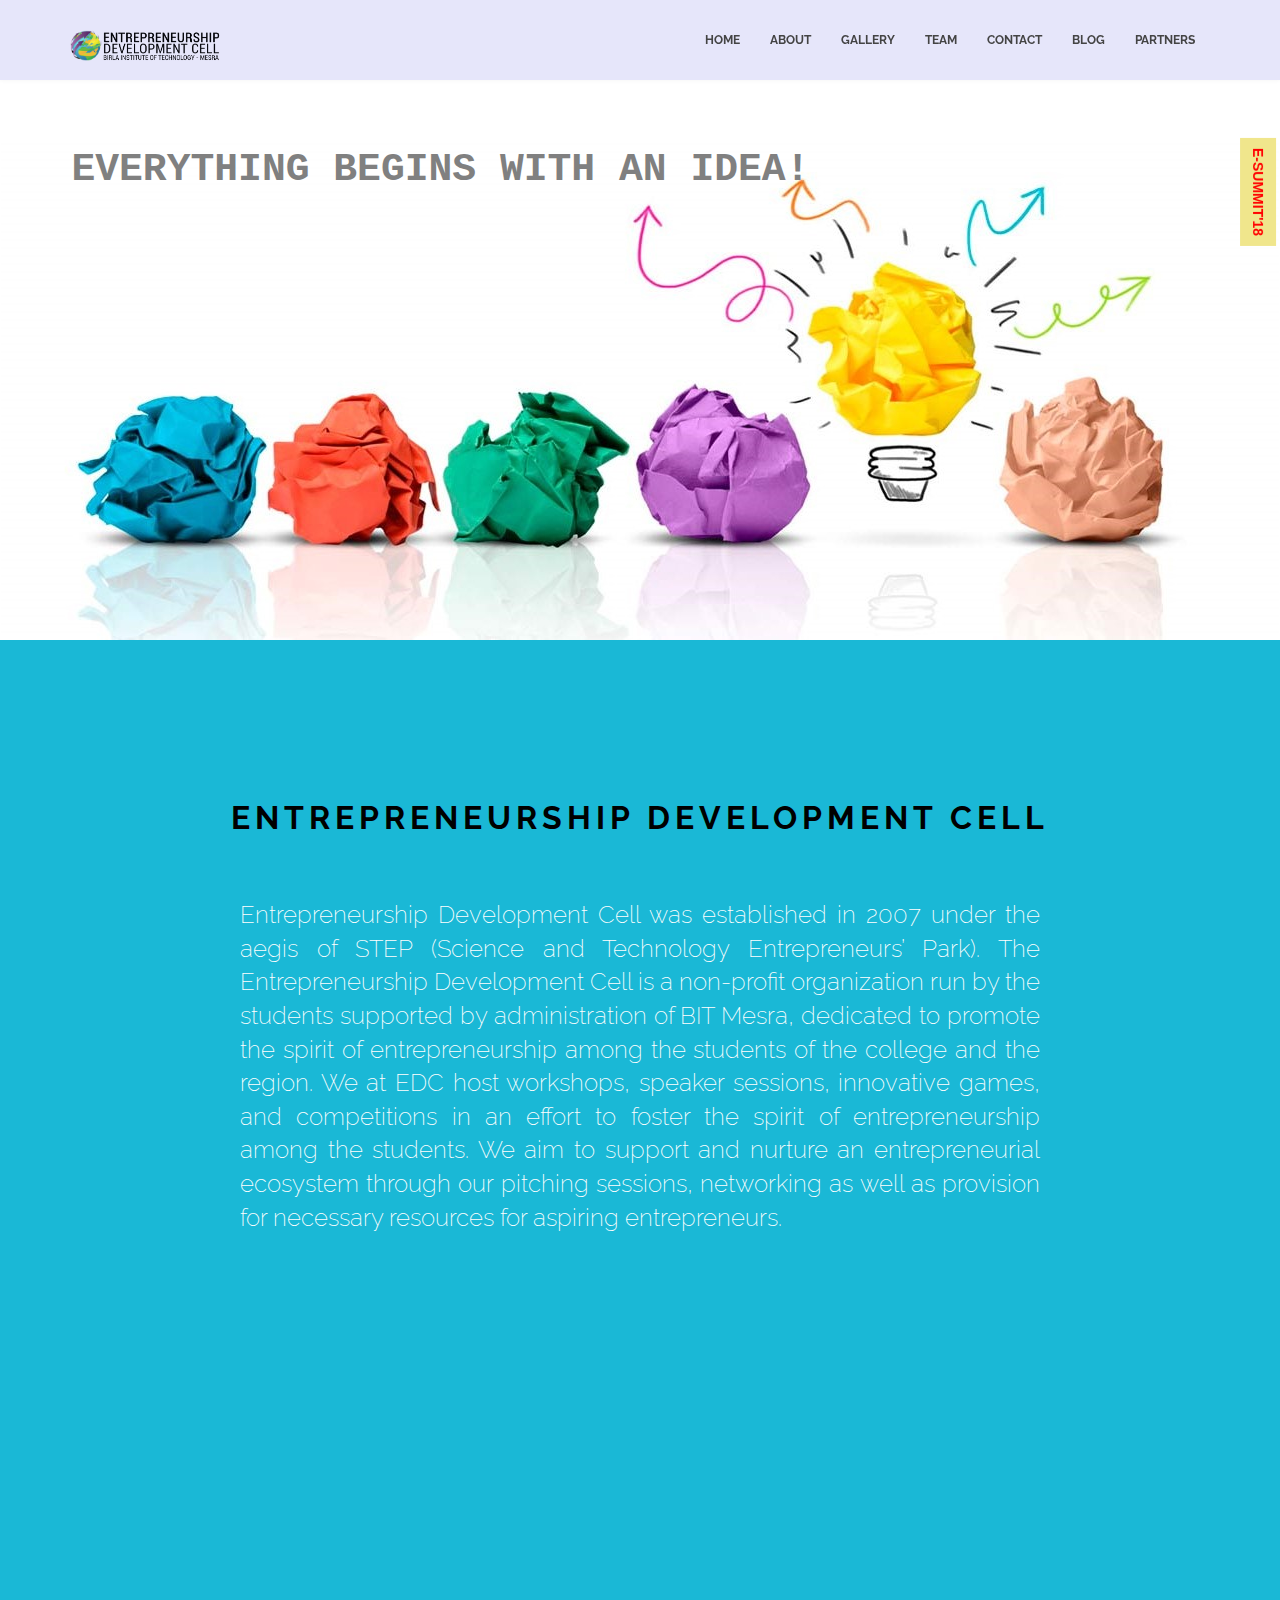
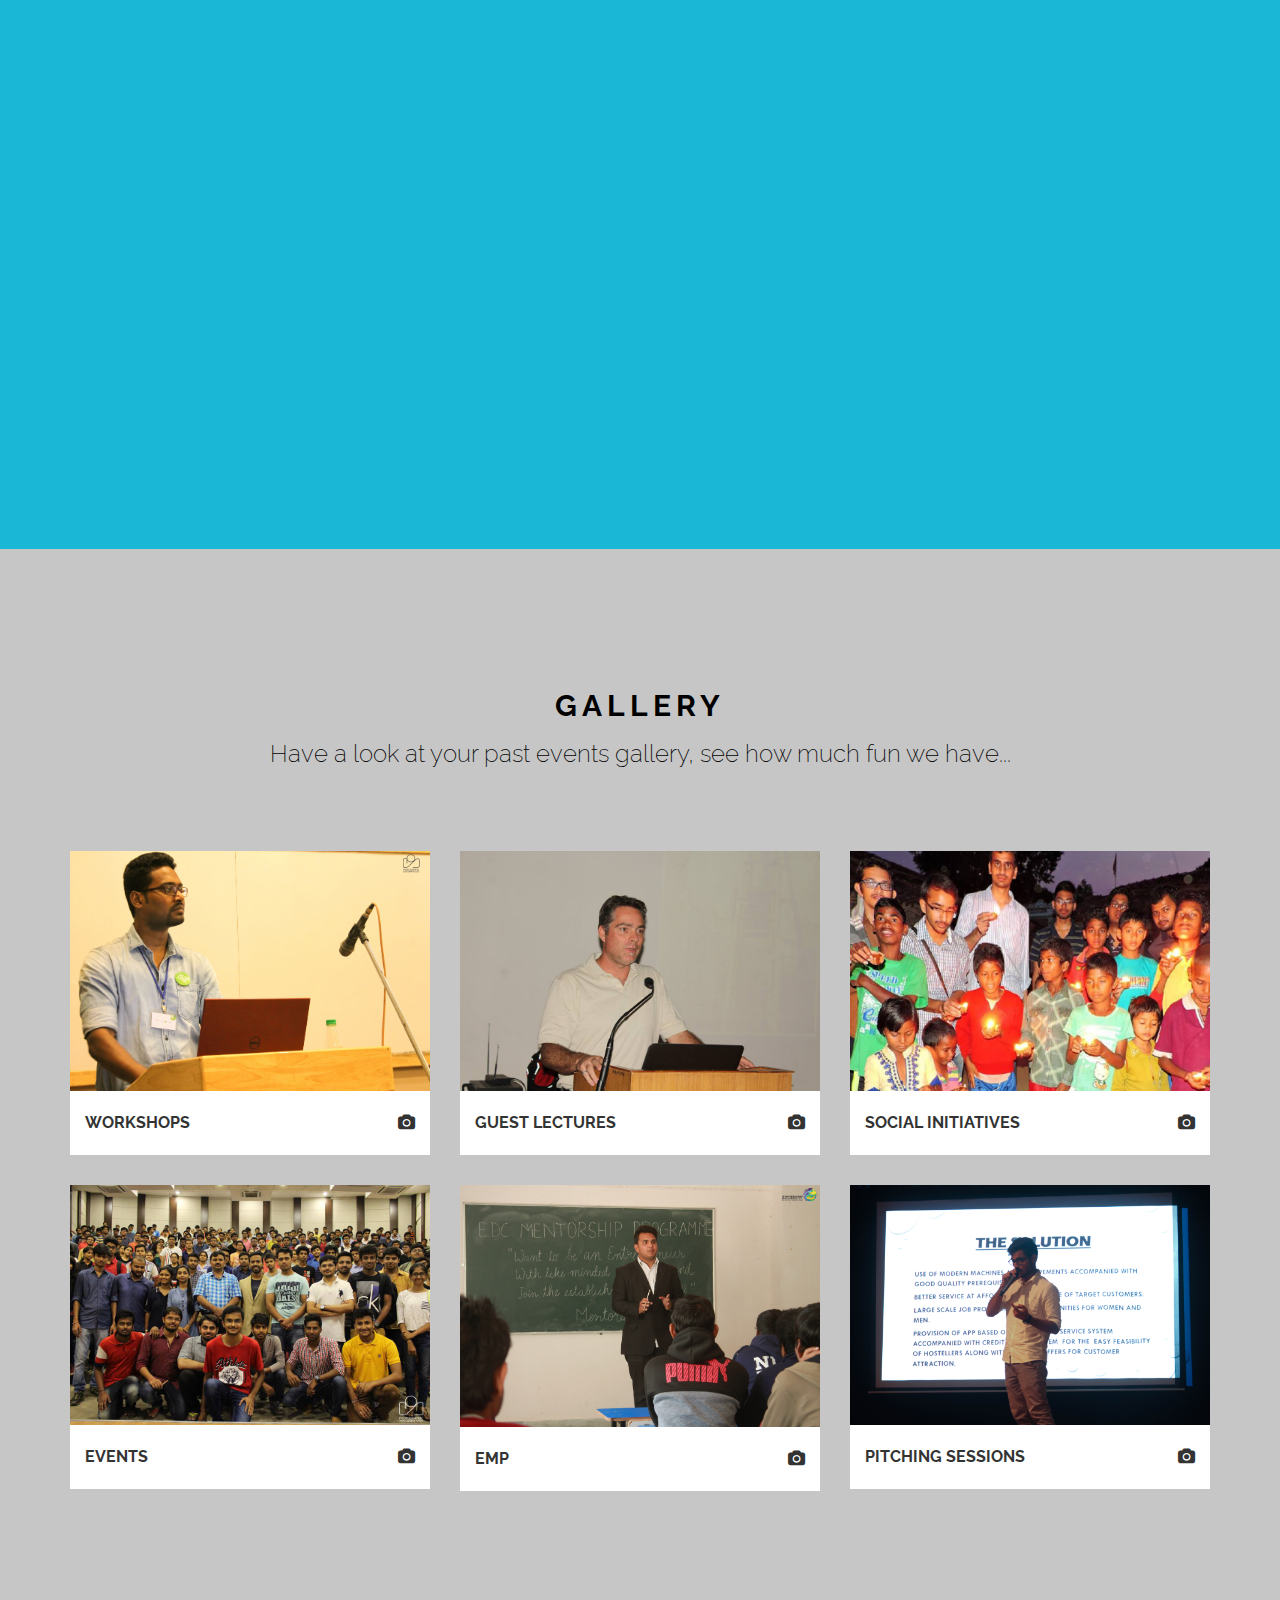
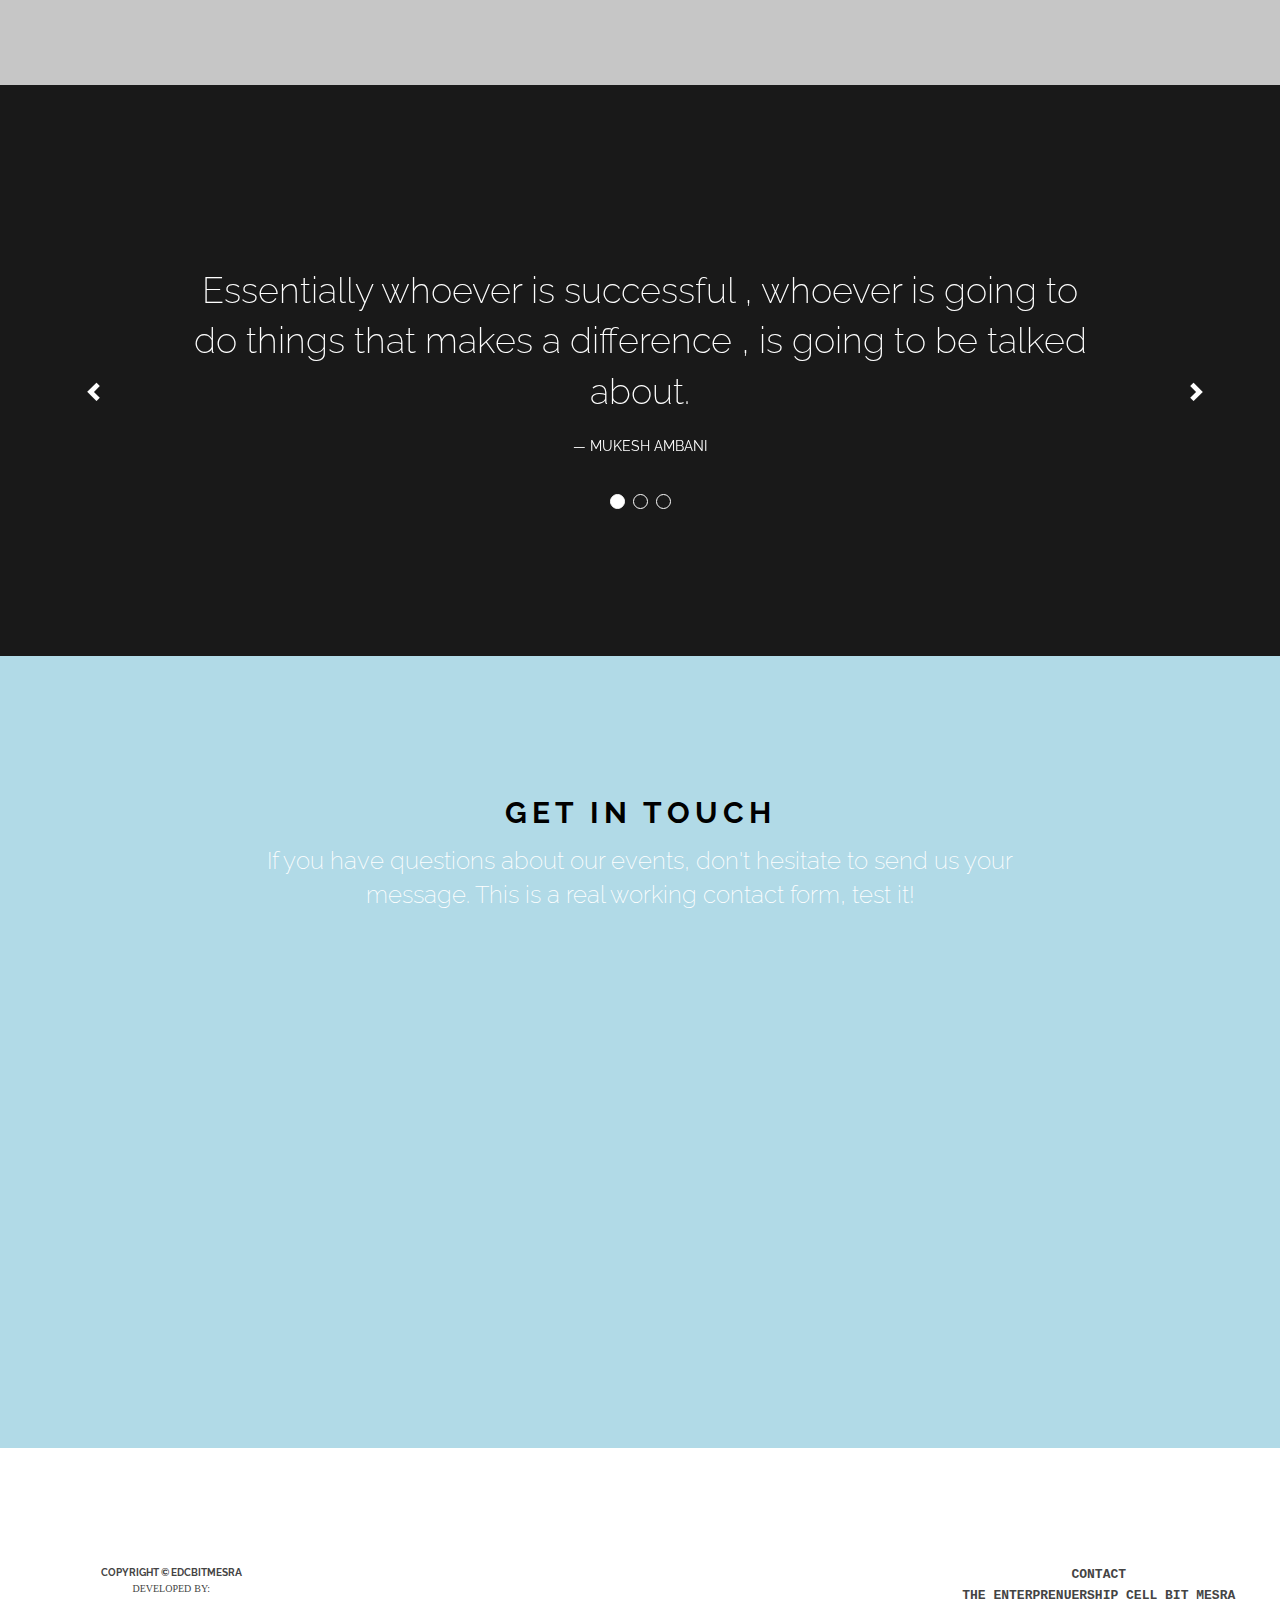
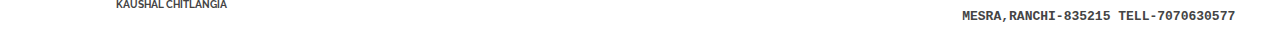
<file: index.html>
<!doctype html>
<html lang="en">
<head>
<link rel="shortcut icon" type="image/x-icon" href="favicon.ico" />
	<!-- Meta, title, CSS, favicons, etc. -->
	<!-- Site developed by Kaushal Chitlangia -->
	<meta charset="utf-8">
	<meta name="viewport" content="width=device-width, initial-scale=1.0">
	<meta name="description" content="Entrepreneurship Development Cell was established in 2007 under the aegis of STEP (Science and Technology Entrepreneurs’ Park).
            The Entrepreneurship Development Cell is a non-profit organization run by the students supported by administration of BIT Mesra, dedicated to promote the spirit of entrepreneurship among the students of the college and the region.
            ">
	<meta name="author" content="">
	<meta name="google-site-verification" content="oA8KtwUCcp1oXsPdDBN_SU7Nd4xmYVaFXbyigx1gH7U" />
	<title>EDC BIT MESRA </title>
	<meta property = "og:title" content="Enterprenuership Development cell- BIT MESRA"/>
	<meta name="keywords" content="BIT mesra, entreprenuer, e-summit, e-summit'18, edc, edc bit mesra,Entrepreneurship,e-cell "/>

		<meta property="og:image" content="http://edc.bitmesra.ac.in/assets/images/WhatsApp_Image_2016-08-25_at_1%20(1).png"/>
	<meta property="og:type" content="website"/>
	<meta property="og:url"  content="http://edcbitmesra.in" />



	<meta property=  "og:description" content = "Entrepreneurship Development Cell was established in 2007 under the aegis of STEP (Science and Technology Entrepreneurs’ Park).The Entrepreneurship Development Cell is a non-profit organization run by the students supported by administration of BIT Mesra, dedicated to promote the spirit of entrepreneurship among the students of the college and the region."/>
	
	<!-- Styles -->
	<link rel='stylesheet' href='assets/css/bootstrap.min.css'>
	<link rel='stylesheet' href='assets/css/animate.min.css'>
	<link rel='stylesheet' href="assets/css/font-awesome.min.css"/>
	<link rel='stylesheet' href="assets/css/style.css"/>

	<!-- Global site tag (gtag.js) - Google Analytics -->
<script async src="https://www.googletagmanager.com/gtag/js?id=UA-115745592-1"></script>
<script>
  window.dataLayer = window.dataLayer || [];
  function gtag(){dataLayer.push(arguments);}
  gtag('js', new Date());

  gtag('config', 'UA-115745592-1');
</script>
	
	<!-- Fonts -->
	<link href='http://fonts.googleapis.com/css?family=Raleway:200,300,400,500,600,700,800' rel='stylesheet' type='text/css'>

	<!-- HTML5 shim and Respond.js IE8 support of HTML5 elements and media queries -->
	<!--[if lt IE 9]>
		  <script src="https://oss.maxcdn.com/libs/html5shiv/3.7.0/html5shiv.js"></script>
		  <script src="https://oss.maxcdn.com/libs/respond.js/1.3.0/respond.min.js"></script>
	<![endif]-->
			
	<!-- Favicon -->
	<link rel="shortcut icon" href="#">
</head>
<body>
<!-- Begin Hero Bg -->
<!--
<div id="parallax">
<p class="lead">
						Entrepreneurship Development Cell was established in 2007 under the aegis of STEP (Science and Technology Entrepreneurs’ Park).
            The Entrepreneurship Development Cell is a non-profit organization run by the students supported by administration of BIT Mesra, dedicated to promote the spirit of entrepreneurship among the students of the college and the region.
            We at EDC host various workshops, speaker sessions, innovative games, and competitions along with pitching sessions and networking opportunities for aspiring entrepreneurs and support them by providing necessary resources. 
					</p>
</div>

<!-- End Hero Bg
	================================================== -->
<!-- Start Header
	================================================== -->
<header id="header" class="navbar navbar-inverse navbar-fixed-top" role="banner" style="background-color: lavender ;position: fixed;">
<div class="container">
	<div class="navbar-header">
		<button class="navbar-toggle" type="button" data-toggle="collapse" data-target=".bs-navbar-collapse">
		<span class="sr-only">Toggle navigation</span>
		<span class="icon-bar"></span>
		<span class="icon-bar"></span>
		<span class="icon-bar"></span>
		</button>
		<!-- Your Logo -->
		<a href="#hero" class="navbar-brand" style="line-height:27px;"><img src="ecell.png" style="width:32px;float:left;"></img>&nbsp;<img src="edc_logo_text.png" style="width:120px;float:left;"></img></a>
	</div>
	<!-- Start Navigation -->
	<nav class="collapse navbar-collapse bs-navbar-collapse navbar-right" role="navigation">
	<ul class="nav navbar-nav">
		<li>
		<a href="#hero">Home</a>
		</li>
		<li>
		<a href="#about">About</a>
		</li>
		<li>
		<a href="#gallery">Gallery</a>
		</li>		
		<li>
		<a href="team.html" target="_blank">Team</a>
		</li>
		<li>
		<a href="#contactarea">Contact</a>
		</li>
		<li>
		<a href="https://medium.com/@edcbitmesra">blog</a>
		</li>
		<li>
		<a href="partners.html" target = "_blank">partners</a>
		</li>
	</ul>
	</nav>
</div>
</header>

<!-- Intro
	================================================== -->
<div id="hero" style="background-image:url('intro.jpg');background-repeat:no-repeat;background-size:contain;background-position:center;">

<p  class="sed "><strong style="font-size: 30px;font-size: 3.1vw;color: grey;">&nbsp&nbsp&nbspEVERYTHING BEGINS WITH AN IDEA!</strong></p>
</div>
<a href="welcome.html" target="_blank">
<span class="" style="
    color: red;
    cursor: pointer;
    text-decoration: none solid black;
    text-transform: uppercase;
    word-spacing: 2px;
    column-rule-color: black;
    caret-color: black;
    border: 0px none black;
    font: normal normal 700 normal 14px / normal &quot;Open Sans&quot;, sans-serif;
    outline: rgb(255, 255, 255) none 0px;
    position: fixed;
    right: 0;
    top: 16%;
    z-index: 10000;
    transform:rotate(90deg);
    background-color: khaki;
    padding:10px;
    margin-top: 30px;
    margin-right: -2.5%;
">E-SUMMIT'18</span></a>

<!-- About
	================================================== -->
<section id="about" class="parallax section" style="">
<div class="wrapsection">
	<div class="parallax-overlay" style="background-color: #01b0d1;opacity:0.9;"></div>
	<div class="container">
		<div class="row">
			<div class="col-md-12">
				<!-- Title -->
				<div class="maintitle">
					<h3 class="section-title gd" ><strong>ENTREPRENEURSHIP DEVELOPMENT CELL <span class="lighter" style="font-size:20px;"></span></h3>
					<br/><br/>
					<p align="justify" class="lead">
						Entrepreneurship Development Cell was established in 2007 under the aegis of STEP (Science and Technology Entrepreneurs’ Park).
            The Entrepreneurship Development Cell is a non-profit organization run by the students supported by administration of BIT Mesra, dedicated to promote the spirit of entrepreneurship among the students of the college and the region.
            We at EDC host workshops, speaker sessions, innovative games, and competitions in an effort to foster the spirit of entrepreneurship among the students. We aim to support and nurture an entrepreneurial ecosystem through our pitching sessions, networking as well as provision for necessary resources for aspiring entrepreneurs. 
					</p>
				</div>
			</div>
			<div class="col-md-4 col-sm-6">
				<div class="service-box wow zoomIn" data-wow-duration="1.5s" data-wow-delay="0.1s">
					<h2 style="font-size: 16px;">UPCOMING EVENT</h2>
					<img src="website1.jpeg" alt="E-summit'18">
					<h3>March 17, 2018 <br/>E-SUMMIT'18</h3>
					<div class="text-left">
						<p>
							The E-Summit is the annual flagship event of the Entrepreneurship
								Development Cell, Birla Institute of Technology, Mesra
							in order to foster the entrepreneurial and
								intrapreneurial activities in the campus. It aims at bringing
								investors, venture capitalists, industrial experts, academicians, entrepreneurs,
								and all those entrepreneurial enthusiasts on a common platform to create an atmosphere for investments, networking, and oportunities.
						</p>
						<p class="text-center">
							<button type="button" class="btn btn-info btn-md"><a href="welcome.html" target= "_blank" >Learn More</a></button>
						</p>
					</div>
				</div>
			</div>
			<div class="col-md-4 col-sm-6">
				<div class="service-box wow flipInY" data-wow-duration="1.5s" data-wow-delay="0.1s">
					<span class="glyphicon glyphicon-stats"></span>
					<h3>EMP</h3>
					<p>
						Get to know the technical terms involved while running or designing a startup.
					</p>
					<button id="myBtn1" type="button" class="btn btn-info btn-md">Learn More</button>								
			<div id="myModal1" class="modal">
			  <!-- Modal content -->
			  <div class="modal-content">
			    <span class="close">&times;</span>
			     <h3 style="font-size: 30px;color:orange;">EMP</h3>
			    <p style = "font-size: 16px;font-family: sans-serif;">EDC Mentorship Program (EMP) is an initiative of EDC BIT Mesra aimed at mentoring colleges in Jharkhand to establish and run Entrepreneurship Cells in respective mentee colleges to boost the entrepreneurial ecosystem in the state.</p>
			  </div>
			
			</div>
				</div>
			</div>
			<div class="col-md-4 col-sm-6">
				<div class="service-box wow flipInY" data-wow-duration="1.5s" data-wow-delay="0.2s">
					<span class="glyphicon glyphicon-usd"></span>
					<h3>E-Summit</h3>
					<p>
						E-Summit is the annual flagship event of the Entrepreneurship cell of BIT Mesra.
						
					</p>
					<button id="myBtn2" type="button" class="btn btn-info btn-md">Learn More</button>								
			<div id="myModal2" class="modal">
			  <!-- Modal content -->
			  <div class="modal-content">
			    <span class="close">&times;</span>
			    <h3 style="font-size: 30px;color:orange;">E-Summit</h3>
			    <p style = "font-size: 16px;font-family: sans-serif;">The E-Summit is the annual flagship event of the Entrepreneurship
								Development Cell, Birla Institute of Technology, Mesra
							in order to foster the entrepreneurial and
								intrapreneurial activities in the campus. It aims at bringing
								investors, venture capitalists, industrial experts, academicians, entrepreneurs,
								and all those entrepreneurial enthusiasts on a common platform to create an atmosphere for investments, networking, and oportunities.</p>
			  </div>
			
			</div>
				</div>
			</div>
			<div class="col-md-4 col-sm-6">
				<div class="service-box wow flipInY" data-wow-duration="1.5s" data-wow-delay="0.3s">
					<span class="glyphicon glyphicon-bullhorn"></span>
					<h3>Events</h3>
					<p>
					 In E-Talk we choose a hot topic from the start up world and discuss it.

					</p>
					<button id="myBtn3" type="button" class="btn btn-info btn-md">Learn More</button>								
			<div id="myModal3" class="modal">
			  <!-- Modal content -->
			  <div class="modal-content">
			    <span class="close">&times;</span>
			    <h3 style="font-size: 30px;color:orange;">Events</h3>
			    <p style = "font-size: 16px;font-family: sans-serif;">The events organised by the cell include but aren't limited to E-Talks (Informal talk sessions on the know-hows of startup and business world), Guest Lectures, Workshops, Awareness Programs, Competitions, Virtual Stock Markets, and many more.</p>
			  </div>
			
			</div>
				</div>
			</div>
			<p><div class="col-md-4 col-sm-6">
							<div class="service-box wow flipInY" data-wow-duration="1.5s" data-wow-delay="0.4s">
								<span class="glyphicon glyphicon-user"></span>
								<h3>Pitching Sessions</h3>
					<p>
						its a start-up fair to give startups a platform to showcase their products.
					</p>
								<button id="myBtn4" type="button" class="btn btn-info btn-md">Learn More</button>								
			<div id="myModal4" class="modal">
			  <!-- Modal content -->
			  <div class="modal-content">
			    <span class="close">&times;</span>
			    <h3 style="font-size: 30px;color:orange;">Pitching Sessions</h3>
			    <p style = "font-size: 16px;font-family: sans-serif;">The cell hosts semi-annual pitching sessions for startups to help them with investements and opportunities to network. Apart from that, a complete cycle business canvas workshop alongwith mock pitch sessions are organised throughout the year to help the students prepare themselves for the investors.</p>
			  </div>
			
			</div>
						</div>
			
						</div></p>

		</div>
	</div>
</div>
</section>
<!-- Gallery
	================================================== -->
<section id="gallery" class="parallax section" style="">
<div class="wrapsection">
	<div class="parallax-overlay" style="background-color:#C0C0C0;opacity:0.9;"></div>
	<div class="container">
		<div class="row">
			<div class="col-md-12 sol-sm-12">
				<div class="maintitle">
					<h3 class="section-title">Gallery</h3>
					<p class="lead currwow flipInX" style="color:black;">
						Have a look at your past events gallery, see how much fun we have...
					</p>
				</div>
			</div>
			
			<div class="col-md-4">
				<a href="p3.jpg" title="">
				

					<img src="Workshop.jpg" alt="" class="image-responsive">
					<div class="description">
						<span class="caption">Workshops</span>
						<span class="camera"><i class="fa fa-camera"></i></span>
						<div class="clearfix"></div>
					</div>			
				</a>
			</div>
			<div class="col-md-4">
				<a href="p7.jpg" title="">
				

					<img src="p7.jpg" alt="" class="image-responsive">
					<div class="description">
						<span class="caption">Guest Lectures</span>
						<span class="camera"><i class="fa fa-camera"></i></span>
						<div class="clearfix"></div>
					</div>			
				</a>
			</div>

			<div class="col-md-4">
				<a href="p8.jpg" title="">
				

					<img src="p12.jpg" alt="" class="image-responsive" >
					<div class="description">
						<span class="caption">Social initiatives</span>
						<span class="camera"><i class="fa fa-camera"></i></span>
						<div class="clearfix"></div>
					</div>			
				</a>
			</div>

			<div class="col-md-4">
				<a href="p20.jpg"><!-- title="This is the description">-->
				

					<img src="p3.jpg" alt="" class="image-responsive" >
					<div class="description">
						<span class="caption">EVENTS</span>
						<span class="camera"><i class="fa fa-camera"></i></span>
						<div class="clearfix"></div>
					</div>			
				</a>
			</div>

			

			<div class="col-md-4">
				<a href="p13.jpg" title="">
				

					<img src="EMP.jpg" alt="" class="image-responsive" >
					<div class="description">
						<span class="caption">EMP</span>
						<span class="camera"><i class="fa fa-camera"></i></span>
						<div class="clearfix"></div>
					</div>			
				</a>
			</div>

			<div class="col-md-4">
				<a href="p19.jpg" title="Fun events">
				

					<img src="Pitch.jpg"alt="" class="image-responsive" >
					<div class="description">
						<span class="caption">Pitching Sessions</span>
						<span class="camera"><i class="fa fa-camera"></i></span>
						<div class="clearfix"></div>
					</div>			
				</a>
			</div>
		</div>
		<br>
	</div>
</div>
</section>
<!-- Text Carousel
	================================================== -->
<section id="slider" class="parallax section" style="background-color:#191919;">
<div class="wrapsection">
	<div class="container">
		<div class="row">
			<div class="col-md-12">
				<div id="Carousel" class="carousel slide">
					<ol class="carousel-indicators">
						<li data-target="#Carousel" data-slide-to="0" class="active"></li>
						<li data-target="#Carousel" data-slide-to="1"></li>
						<li data-target="#Carousel" data-slide-to="2"></li>
					</ol>
					<div class="carousel-inner">
						<div class="item active">
							<blockquote>
								<p class="lead">
									Essentially whoever is successful , whoever is going to do things that makes a difference , is going to be talked about.
								</p>
								<small>Mukesh Ambani</small>
							</blockquote>
						</div>
						<div class="item">
							<blockquote>
								<p class="lead">
									Surround yourself only with people who is going to take you higher.
								</p>
								<small>Oprah Winfrey</small>
							</blockquote>
						</div>
						<div class="item">
							<blockquote>
								<p class="lead">
									You get in life what you have the courage o ask for.
								</p>
								<small>Oprah Winfrey</small>
							</blockquote>
						</div>
					</div>
					<a class="left carousel-control" href="#Carousel" data-slide="prev">
					<span class="glyphicon glyphicon-chevron-left"></span>
					</a>
					<a class="right carousel-control" href="#Carousel" data-slide="next">
					<span class="glyphicon glyphicon-chevron-right"></span>
					</a>
				</div>
			</div>
		</div>
	</div>
</div>
</section>


<!-- Contact
	================================================== -->
<section id="contactarea" class="parallax section" style="background-image: url(http://themepush.com/demo/runcharity/assets/img/map.png);">
<div class="wrapsection">
	<div class="parallax-overlay" style="background-color: lightblue;opacity:0.95;"></div>
	<div class="container">
		<div class="row">
			<div class="col-md-12">
				<div class="maintitle">
					<h3 class="section-title">Get In Touch</h3>
					<p class="lead">
						If you have questions about our events, don't hesitate to send us your message. This is a real working contact form, test it!
					</p>
				</div>
				<form id="contact" name="contact" method="post" mailto="edcwebsite0@gmail.com" class="text-left">
					<fieldset>
						<div class="row">
							<div class="col-md-4 wow fadeIn animated animated" data-wow-delay="0.1s" data-wow-duration="2s">
								<label for="name">Name<span class="required">*</span></label>
								<input type="text" name="name" id="name" size="30" value="" required/>
							</div>
							<div class="col-md-4 wow fadeIn animated" data-wow-delay="0.3s" data-wow-duration="2s">
								<label for="email">Email<span class="required">*</span></label>
								<input type="text" name="email" id="email" size="30" value="" required/>
							</div>
							<div class="col-md-4 wow fadeIn animated" data-wow-delay="0.3s" data-wow-duration="2s">
								<label for="phone">Phone</label>
								<input type="text" name="phone" id="phone" size="30" value=""/>
							</div>
						</div>
						<div class="wow fadeIn animated" data-wow-delay="0.3s" data-wow-duration="1.5" style="margin-top:15px;">
							<label for="message">Message<span class="required">*</span></label>
							<textarea name="message" id="message" required></textarea>
						</div>
						<div class="wow fadeIn animated" data-wow-delay="0.3" data-wow-duration="1.5s">
							<input id="submit" type="submit" name="submit" value="Send"/>
						</div>
					</fieldset>
				</form>
				<div id="success">		
					<p class="contactalert">
						Your message was sent succssfully! I will be in touch as soon as I can.
					</p>			
				</div>
				<div id="error">			
					<p class="contactalert">
						 Something went wrong, try refreshing and submitting the form again.
					</p>			
				</div>
			</div>
		</div>
	</div>
</div>
</section>
<!-- Credits 
=============================================== -->
<section id="credits" class="text-center">
	<span class="social wow zoomIn">
	<a href="https://www.facebook.com/edcbitmesra"><i class="fa fa-facebook"></i></a>
	
	<a href="https://in.linkedin.com/company/edcbitm"><i class="fa fa-linkedin"></i></a>
	
	<a href="https://twitter.com/EDC_BITMesra"><i class="fa fa-twitter"></i></a>
	
	<a href="https://www.instagram.com/edcbitmesra/"><i class="fa fa-instagram"></i></a>
	
	<a href="https://medium.com/@edcbitmesra"><i class="fa fa-medium"></i></a>
	</span><br/><br/><br/>
	<div class="col-md-12">
	<span class="col-md-3" style="float:left;font-size:10px;margin-bottom : 5px;">
	Copyright &copy; <a href="#">edcbitmesra</a> 
	<br/><i class="fa">Developed by:</i></br> Kaushal Chitlangia
	
	</span>
	<span class="col-md-3" style="float:right;font-family:monospace;margin-right: 10px; margin-bottom: 20px;">
		<strong>Contact</strong><br/>
		The Enterprenuership cell
		BIT MESRA
		mesra,Ranchi-835215
		Tell-7070630577
	</span>
	<br/><br/>
	</div>
	<br/><br/>
</section>
<!-- Bootstrap core JavaScript
	================================================== -->
<!-- Placed at the end of the document so the pages load faster -->
<script src="assets/js/jquery.min.js"></script>
<script src="assets/js/bootstrap.min.js"></script>
<script src="assets/js/waypoints.min.js"></script>
<script src="assets/js/jquery.scrollTo.min.js"></script>
<script src="assets/js/jquery.localScroll.min.js"></script>
<script src="assets/js/jquery.magnific-popup.min.js"></script>
<script src="assets/js/validate.js"></script>
<script src="assets/js/common.js"></script>
<script src="assets/js/modal.js"></script>

</body>
</html>
</file>
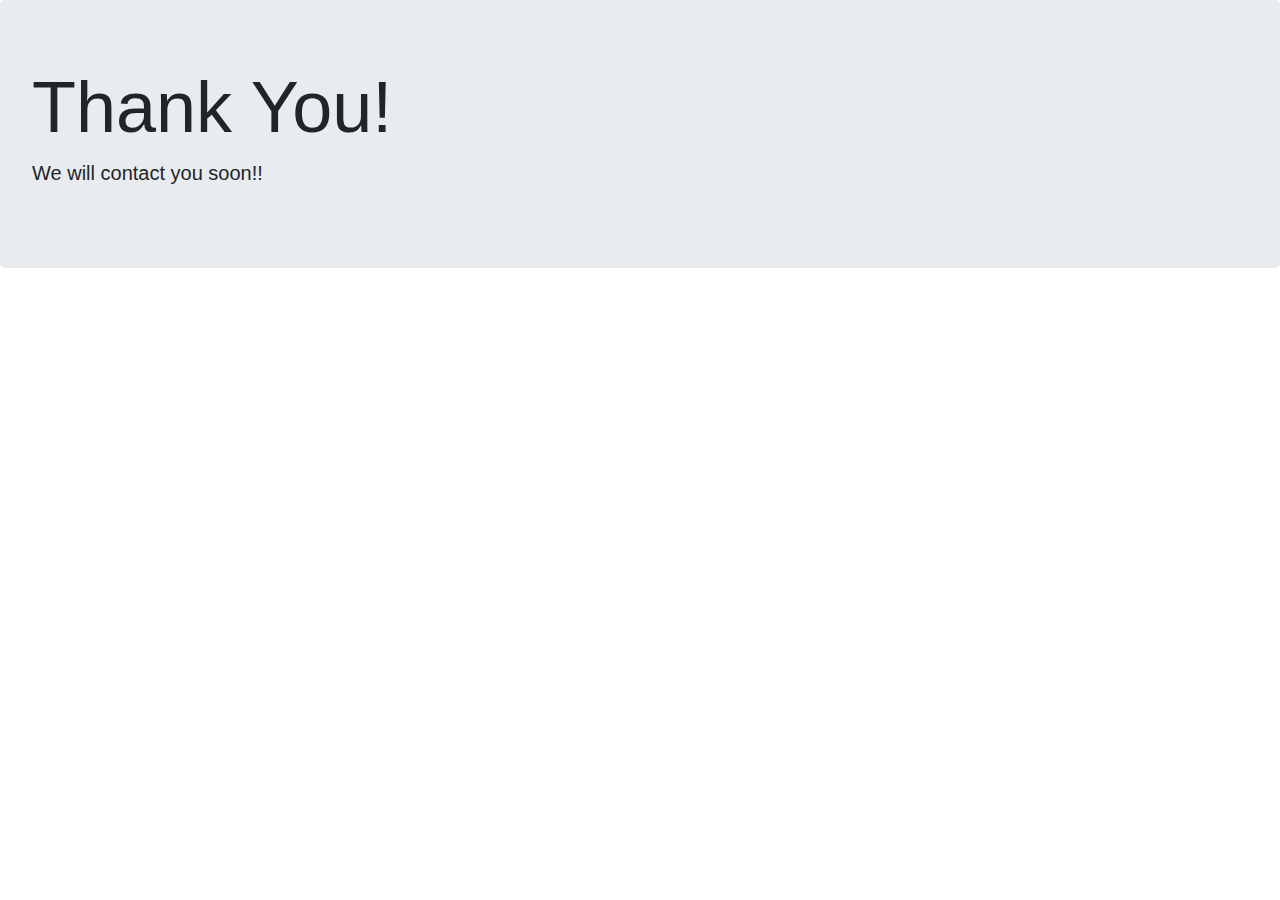
<file: success.html>
<!DOCTYPE html>
  <html lang="zxx" class="no-js">
  <head>
    <meta http-equiv="refresh" content="2; ./">
    <link rel="stylesheet" href="https://maxcdn.bootstrapcdn.com/bootstrap/4.0.0/css/bootstrap.min.css" integrity="sha384-Gn5384xqQ1aoWXA+058RXPxPg6fy4IWvTNh0E263XmFcJlSAwiGgFAW/dAiS6JXm" crossorigin="anonymous">

  </head>

  <body>

<div class="jumbotron text-xs-center">
  <h1 class="display-3">Thank You!</h1>
  <p class="lead"><strong>We will contact you soon!!</strong></p>
 
</div>
<script src="https://code.jquery.com/jquery-3.2.1.slim.min.js" integrity="sha384-KJ3o2DKtIkvYIK3UENzmM7KCkRr/rE9/Qpg6aAZGJwFDMVNA/GpGFF93hXpG5KkN" crossorigin="anonymous"></script>
<script src="https://cdnjs.cloudflare.com/ajax/libs/popper.js/1.12.9/umd/popper.min.js" integrity="sha384-ApNbgh9B+Y1QKtv3Rn7W3mgPxhU9K/ScQsAP7hUibX39j7fakFPskvXusvfa0b4Q" crossorigin="anonymous"></script>
<script src="https://maxcdn.bootstrapcdn.com/bootstrap/4.0.0/js/bootstrap.min.js" integrity="sha384-JZR6Spejh4U02d8jOt6vLEHfe/JQGiRRSQQxSfFWpi1MquVdAyjUar5+76PVCmYl" crossorigin="anonymous"></script>

</body>
</html>
</file>
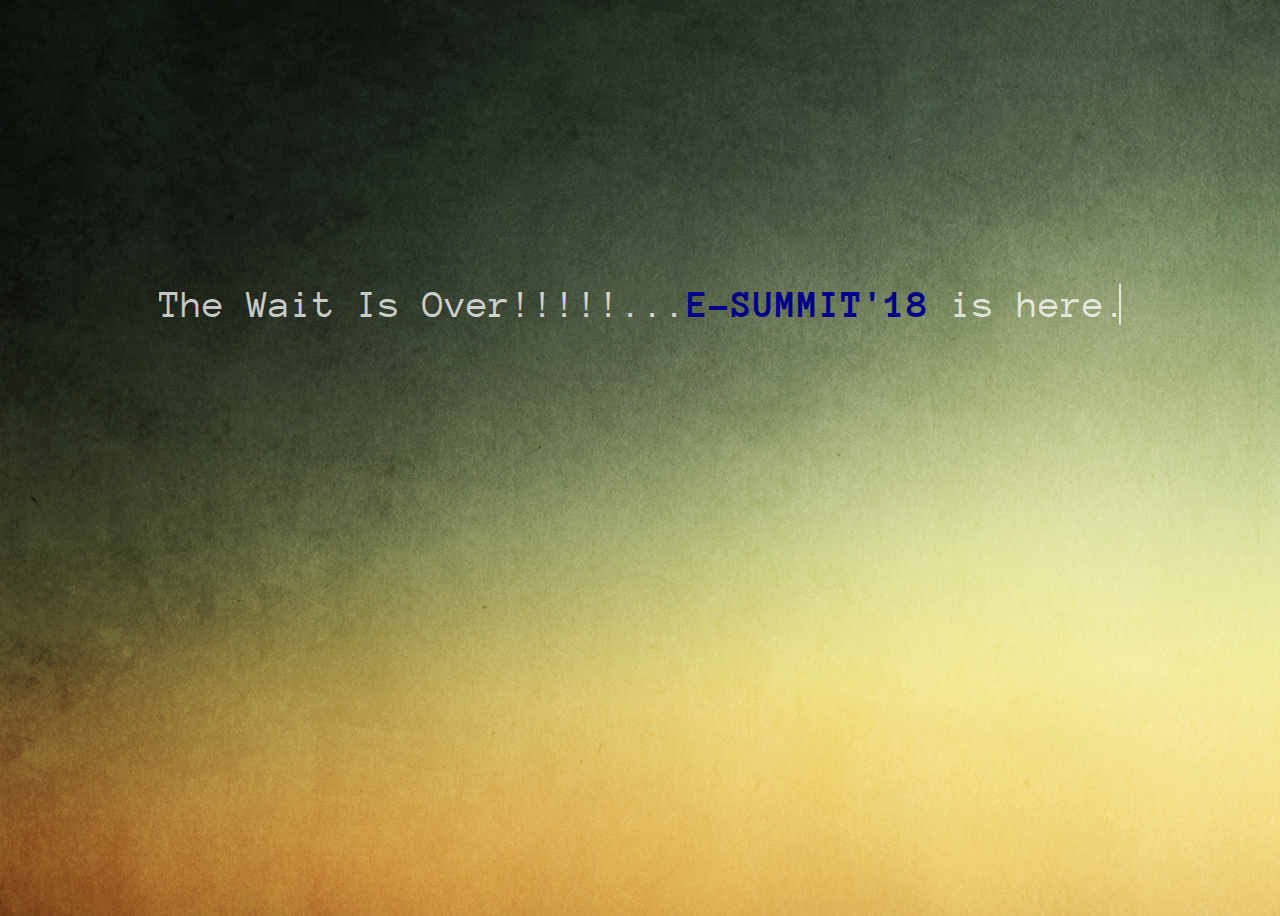
<file: welcome.html>
<!DOCTYPE html>
<html>
<head>
	<title>E-SUMMIT|WELCOME</title>
  <meta http-equiv="refresh" content="6; esummit/">
	<link rel="shortcut icon" type="image/x-icon" href="favicon.ico" />
	<style type="text/css">
	/* Google Fonts */
@import url(https://fonts.googleapis.com/css?family=Anonymous+Pro);
@import url(https://fonts.googleapis.com/css?family=Open+Sans+Condensed:300);

/* Global */
html{
  min-height: 100%;
  overflow: hidden;
}
body{
  height: calc(100vh - 8em);
  padding: 4em;
  color: rgba(255,255,255,.75);
  font-family: 'Anonymous Pro', monospace;  
  background-image: url(dark.jpg);
   
}
.line-1{
    position: relative;
    top: 30%;  
    width: 24em;
    margin: 0 auto;
    border-right: 2px solid rgba(255,255,255,.75);
    font-size: 250%;
    text-align: center;
    white-space: nowrap;
    overflow: hidden;
    transform: translateY(-50%);    
}
.anim-typewriter{
  animation: typewriter 4s steps(44) 1s 1 normal both,
             blinkTextCursor 500ms steps(44) infinite normal;
}
@keyframes typewriter{
  from{width: 0;}
  to{width: 25em;}
}
@keyframes blinkTextCursor{
  from{border-right-color: rgba(255,255,255,.75);}
  to{border-right-color: transparent;}
}
@-webkit-keyframes fadeIn { from { opacity:0; } to { opacity:1; } }
@-moz-keyframes fadeIn { from { opacity:0; } to { opacity:1; } }
@keyframes fadeIn { from { opacity:0; } to { opacity:1; } }

.fade-in {
  opacity:0;  /* make things invisible upon start */
  -webkit-animation:fadeIn ease-in 1;  /* call our keyframe named fadeIn, use animattion ease-in and repeat it only 1 time */
  -moz-animation:fadeIn ease-in 1;
  animation:fadeIn ease-in 1;

  -webkit-animation-fill-mode:forwards;  /* this makes sure that after animation is done we remain at the last keyframe value (opacity: 1)*/
  -moz-animation-fill-mode:forwards;
  animation-fill-mode:forwards;

  -webkit-animation-duration:1s;
  -moz-animation-duration:1s;
  animation-duration:1s;
}

.fade-in.three {
  -webkit-animation-delay: 4.7s;
  -moz-animation-delay: 4.7s;
  animation-delay: 4.7s;
}
.logo-design {
  margin:20% 33%;
   transform: translateY(-50%);
}



.bt-n{
  border: 2px solid black;
    padding: 13px 25px;
    background: transparent;
    cursor: pointer;
    margin: -15% 20% 30% 41%;
    /* margin-bottom: 144px; */
    position: absolute;
}

.bt-n:hover{
  background:darkslategrey;
  color:orange;
  
}

	</style>
</head>
<body>

<p class="line-1 anim-typewriter">The Wait Is Over!!!!!...<font color="darkblue" ><b>E-SUMMIT'18 </b></font>is here.</p>


  </div>
</body>
</html>
</file>
<file: assets/css/style.css>
body {
	color:#444;
	font:normal 16px "Raleway","Helvetica Neue",Helvetica,Arial,sans-serif;
	font-weight:300;
	background-color:#fff;
	overflow-x:hidden;
	line-height:1.5;
}
a {
	color:#3498db;
	cursor:pointer;
	text-decoration:none;
		-moz-transition:all .2s;
	-o-transition:all .2s;
	-webkit-transition:all .2s;
	transition:all .2s;
}
a:hover,a:focus {
	color:#3498db;
	outline:none;
	text-decoration:none;
}
h1,h2,h3,h4,h5,h6,.h1,.h2,.h3,.h4,.h5,.h6 {
	font-family:"Raleway","Helvetica Neue",Helvetica,Arial,sans-serif;
	font-weight:bold;
	margin-bottom:15px;
	margin-top:0;
}
h1 {
	font-size:38px;
}
h2 {
	font-size:32px;
}
h3 {
	font-size:24px;
	display:block;
}
h4 {
	font-size:20px;
}
h5 {
	font-size:18px;
}
h6 {
	font-size:16px;
}
p.lead {
	font-size:24px;
	font-weight:200;
}
p {
	margin-bottom:20px;
}
p:last-child {
	margin-bottom:0;
}
ul,ol {
	margin-bottom:20px;
}
blockquote {
	padding-top:0;
	padding-bottom:0;
	border-color:#1ABC9C;
}
blockquote small {
	color:inherit;
}
pre {
	background-color:rgba(255,255,255,.5);
	border-color:rgba(0,0,0,.1);
	margin-bottom:20px;
}
.lighter {
	font-weight:100;
}
img {
	max-width: 100%;
}
/*	Section	==================================================*/

.active-section {
	top:0px;
}
.navbar.active-section {
	top:0 !important;
}
.section-title {
	text-transform:uppercase;
	font-size:30px;
	letter-spacing:5px;
	color:black;
}
.whitecolor {
	color: #fff;
}
/*	Button & Label	==================================================*/
.alert {
	color:#FFF;
	border:none;
}
[class^="alert-"] .alert-link,[class*=" alert-"] .alert-link {
	color:#FFF;
	font-weight:300;
	text-decoration:underline;
}
.btn,.label {
	border-radius:0px;
	-moz-border-radius:0px;
	-webkit-border-radius:0px;
	-moz-transition:all .2s;
	-o-transition:all .2s;
	-webkit-transition:all .2s;
	transition:all .2s;
}
.btn {
	font-weight:400;
	text-transform:uppercase;
	font-size:13px;
	letter-spacing:3px;
}
.btn:hover,.btn:focus {
	outline:none;
}
.btn-link {
	color:#1abc9c;
}
.btn-link:hover,.btn-link:focus {
	color:#16a085;
}
.btn-default,.label-default {
	border-color:#FFF;
	color:#fff;
	background-color:transparent;
	border-width:2px;
	padding:15px 20px;
}
.btn-default:hover,.btn-default:focus {
	background-color:#F9FAFD;
	border-color:#F9FAFD;
	color:#444;
}
.btn-success,.label-success,.alert-success {
	background-color:#FFF;
	border-color:#FFF;
	color:#1E2024;
}
.btn-success:hover,.btn-success:focus {
	border-color:#FFF;
	background-color:#FFF;
	color:#000;
}
.btn-primary,.label-primary {
	background-color:#444;
	border-color:#444;
}
.btn-primary:hover,.btn-primary:focus {
	background-color:#d33c00;
	border-color:#d33c00;
}
.btn-info,.label-info,.alert-info {
	background-color:#FFF;
	border-color:#FFF;
	color:#01B0D1;
}
.btn-info:hover,.btn-info:focus {
	background-color:#FFF;
	border-color:#FFF;
	color:#0299b8;
}
.btn-warning,.label-warning,.alert-warning {
	background-color:#e67e22;
	border-color:#e67e22;
}
.btn-warning:hover,.btn-warning:focus {
	background-color:#d35400;
	border-color:#d35400;
}
.btn-danger,.label-danger,.alert-danger {
	background-color:#e74c3c;
	border-color:#e74c3c;
}
.btn-danger:hover,.btn-danger:focus {
	background-color:#c0392b;
		border-color: #c0392b;
}
/*	Tab & Collapse Skin	==================================================*/
.tab-pane {
	padding:15px 0;
	margin-bottom:5px;
}
.nav-tabs {
	border-bottom-color:#ecf0f1;
}
.nav-tabs>li>a {
	padding:10px 0;
	margin-right:30px;
	color:inherit;
	font-size:16px;
	border:none;
	border-bottom:1px solid rgba(255,255,255,0);
}
.nav .open>a,.nav .open>a:hover,.nav .open>a:focus {
	background:transparent;
	border:none;
	border-color:rgba(255,255,255,0);
}
.nav>li>a:hover,.nav>li>a:focus {
	background-color:#ecf0f1;
}
.nav-tabs>li>a:hover,.nav-tabs>li>a:focus {
	color:#1abc9c;
	background:transparent;
}
.nav-tabs>li.active>a,.nav-tabs>li.active>a:hover,.nav-tabs>li.active>a:focus {
	background:transparent;
	border:none;
	color:#1abc9c;
	border-bottom:1px solid #1abc9c;
}
.nav-pills>li.active>a,.nav-pills>li.active>a:hover,.nav-pills>li.active>a:focus {
	background-color:#1abc9c;
}
.nav .caret,.nav a:hover .caret {
	border-top-color:#1abc9c;
	border-bottom-color:#1abc9c;
}
.dropdown-menu>.active>a,.dropdown-menu>.active>a:hover,.dropdown-menu>.active>a:focus {
	background-color:#1abc9c;
}
.navbar-inverse .navbar-collapse,.navbar-inverse .navbar-form {
	border-color:#bdc3c7;
}
.navbar-inverse .navbar-toggle {
	background-color:#34495e;
	border-color:#2c3e50;
	margin-top:23px;
}
.navbar-inverse .navbar-toggle:focus {
	outline:none;
}
.panel {
	box-shadow:none;
	-webkit-box-shadow:none;
	-moz-box-shadow:none;
}
.panel-default {
	border-color:#eee;
}
.panel-default:last-child {
	margin-bottom:25px;
}
.panel-default>.panel-heading {
	background:#fff;
	color:#444;
}
.panel-heading {
	padding:20px 25px;
}
.panel-default>.panel-heading a:hover {
	color:#01b0d1;
}
.panel-default>.panel-heading+.panel-collapse .panel-body {
		border-top:1px solid #eee;
}
.panel-group .panel {
	border-radius: 0;
}
/*	Form	==================================================*/
label {
	font-weight:300;
}
.input-group {
	margin-bottom:10px;
}
.form-control {
	font-weight:300;
	border-color:#ecf0f1;
	background-color:#ecf0f1;
		border-radius:0px;
	-webkit-border-radius:0px;
	-moz-border-radius:0px;
		box-shadow:none;
	-webkit-box-shadow:none;
	-moz-box-shadow:none;
		-moz-transition:all .2s;
	-o-transition:all .2s;
	-webkit-transition:all .2s;
	transition:all .2s;
}
.form-control[disabled],.form-control[readonly],fieldset[disabled] .form-control,.form-control[disabled]:hover,.form-control[readonly]:hover,fieldset[disabled] .form-control:hover,.form-control[disabled]:focus,.form-control[readonly]:focus,fieldset[disabled] .form-control:focus {
	background-color:#ecf0f1;
}
.form-control:hover,.form-control:focus {
	outline:none;
	border-color:#ecf0f1;
	background-color:#FFF;
		box-shadow:none;
	-webkit-box-shadow:none;
	-moz-box-shadow:none;
}
.form-control:-moz-placeholder {
	color:#bdc3c7;
	font-weight:300;
}
.form-control::-moz-placeholder {
	color:#bdc3c7;
	font-weight:300;
}
.form-control:-ms-input-placeholder {
	color:#bdc3c7;
	font-weight:300;
}
.form-control::-webkit-input-placeholder {
	color:#bdc3c7;
	font-weight:300;
}
.input-group-addon {
	background-color:#FFF;
	border-color:#ecf0f1;
	color:#ecf0f1;
}
[class^="has-"] .form-control,[class*=" has-"] .form-control {
	color:#FFF;
}
.has-success .help-block,.has-success .control-label,.has-success .radio,.has-success .checkbox,.has-success .radio-inline,.has-success .checkbox-inline {
	color:#2ecc71;
}
.has-success .form-control {
	border-color:#2ecc71;
	background-color:#2ecc71;
}
.has-success .form-control:hover,.has-success .form-control:focus {
	border-color:#2ecc71;
	background-color:#FFF;
	color:#2ecc71;
		box-shadow:none;
	-webkit-box-shadow:none;
	-moz-box-shadow:none;
}
.has-warning .help-block,.has-warning .control-label,.has-warning .radio,.has-warning .checkbox,.has-warning .radio-inline,.has-warning .checkbox-inline {
	color:#e67e22;
}
.has-warning .form-control {
	border-color:#e67e22;
	background-color:#e67e22;
}
.has-warning .form-control:hover,.has-warning .form-control:focus {
	background-color:#FFF;
	border-color:#e67e22;
	color:#e67e22;
		box-shadow:none;
	-webkit-box-shadow:none;
	-moz-box-shadow:none;
}
.has-error .help-block,.has-error .control-label,.has-error .radio,.has-error .checkbox,.has-error .radio-inline,.has-error .checkbox-inline {
	color:#e74c3c;
}
.has-error .form-control {
	border-color:#e74c3c;
	background-color:#e74c3c;
}
.has-error .form-control:hover,.has-error .form-control:focus {
	background-color:#FFF;
	border-color:#e74c3c;
	color:#e74c3c;
		box-shadow:none;
	-webkit-box-shadow:none;
	-moz-box-shadow: none;
}
/*	Header	==================================================*/
#header {
	box-shadow:0 0 5px rgba(0,0,0,.05);
	-webkit-box-shadow:0 0 5px rgba(0,0,0,.05);
	-moz-box-shadow: 0 0 5px rgba(0,0,0,.05);
}
/*	Parallax Background	==================================================*/
#parallax {
	height:100%;
	width:100%;
	top:0;
	position:fixed;
	background-image:url(intro.jpg);
	background-position:center center;
	background-repeat:no-repeat;
	-webkit-background-size: cover;
	-moz-background-size: cover;
	-o-background-size: cover;
	background-size: cover;
	z-index: -100;
}
/*	Navbar	==================================================*/
.navbar-inverse .navbar-brand {
	padding:30px 15px;
	margin-right:30px;
	color:inherit;
	text-transform:uppercase;
	font-weight:bold;
}
.navbar-inverse .navbar-brand:hover,.navbar-inverse .navbar-brand:focus {
	color:#000;
}
.navbar-inverse {
	background-color:#FFF;
		border:none;
}
.navbar-right button {
	margin:23px 0;
}
.navbar-nav>li>a {
	padding:30px 0;
	margin:0 15px;
}
.navbar-inverse .navbar-nav>li>a {
	color:inherit;
	text-transform:uppercase;
	font-size:12px;
	font-weight:bold;
}
.navbar-inverse .navbar-nav>li>a:hover,.navbar-inverse .navbar-nav>li>a:focus,.navbar-inverse .navbar-nav>.active>a,.navbar-inverse .navbar-nav>.active>a:hover,.navbar-inverse .navbar-nav>.active>a:focus {
	background-color:transparent;
	background-color:rgba(255,255,255,0);
	color:#01b0d1;
}
.header-button {
	margin-left: 15px;
}
/*	Hero	==================================================*/
#hero {
	margin-top:140px;
	padding:0;
	color:#FFF;
	
	
}
#hero .herotext {
	padding:160px 0px;
}
#hero h1 {
	font-size:50px;
}
#hero p.lead {
	font-size:20px;
}
#hero .btn {
	font-size:12px;
}
/*	Features	==================================================*/
#features {
	background-color:#01B0D1;
	color:#FFF;
}
.maintitle h1 {
	text-transform:uppercase;
}
.maintitle,.service-box {
	text-align:center;
}
.maintitle .lead {
	max-width:840px;
	margin:0px auto;
	margin-bottom:80px;
	padding-left:20px;
	padding-right:20px;
}
.service-box {
	margin-bottom:30px;
	background-color:#fff;
	color:#444;
	padding:30px;
	  position: relative;
}
.service-box .glyphicon {
	font-size:60px;
	margin-bottom:20px;
}
.service-box img {
	margin-bottom: 29px;
}

/*	Gallery	==================================================*/ 

#gallery img {
	width:100%;
	height:auto;
		transition:all .3s ease-in-out;
}
#gallery img:hover {
	transform:scale(1.3);
}
#gallery a {
	display:block;
	overflow:hidden;
	margin-bottom:30px;
}
#gallery a img {
	margin-bottom:0px;
	display:block;
	width:100%;
	max-width:100%;
}
#gallery .description {
	background-color:#fff;
	display:block;
	padding:20px 15px;
	color:#333;
	text-transform:uppercase;
	clear:both;
	position: relative;
}
#gallery .caption {
	float:left;
}
#gallery .camera {
	float:right;
}
#gallery a.btn {
	display:inline-block;
}
/*	Faq==================================================*/ 
#faq {
	background-color:#F9FAFD;
}
.faq-block {
	margin:0px;
}
/*	Slider	==================================================*/ 
#slider {	
	color:#FFF;
}
.carousel-control.left,.carousel-control.right {
	background-image:none;
}
.carousel-control {
	color:#FFF;
	opacity:1;
	text-shadow:none;
}
.carousel-control:hover {
	color:#CCC;
}
.carousel-indicators li {
	border-color:#FFF;
	margin:0 2px;
	height:15px;
	width:15px;
	border-radius:10px;
	-webkit-border-radius:10px;
	-moz-border-radius:10px;
	margin:0 2px;
		-moz-transition:all .2s;
	-o-transition:all .2s;
	-webkit-transition:all .2s;
	transition:all .2s;
}
.carousel-indicators .active {
	height:15px;
	width:15px;
	border-radius:10px;
	-webkit-border-radius:10px;
	-moz-border-radius:10px;
	margin:0 2px;
	background-color:#FFF;
	border:1px solid #FFF;
}
.carousel.slide {
	-moz-transition:all .2s;
	-o-transition:all .2s;
	-webkit-transition:all .2s;
	transition:all .2s;
}
.carousel-inner blockquote {
	border:none;
	text-align:center;
	padding:40px 10%;
}
.carousel-inner blockquote small {
	font-size:14px;
	text-transform:uppercase;
	font-weight:400;
}
.carousel-inner blockquote p {
	font-size:36px;
}
.carousel-control .glyphicon {
	left:50%;
	margin-top:-10px;
	margin-left:-10px;
	font-size:20px;
}
.carousel-indicators {
	bottom:-20px;
}
.carousel-control {
	background:transparent;
	position:absolute;
	top:50%;
	margin-top:0px;
		border-radius:20px;
	-webkit-border-radius:20px;
	-moz-border-radius:20px;
		height:40px;
	width:40px;
}
/*	Contact Area	==================================================*/ 
#contactarea {
	text-align:center;
}
#contactarea .maintitle p.lead {
	margin-bottom:40px;
}
#contactarea form {
	max-width:800px;
	margin:0px auto;
}
#contactarea .input-lg,#contactarea .btn-lg {
	padding:20px 25px;
	height:65px;
}
#contact label {
	text-transform:uppercase;
	font-weight:300;
	 letter-spacing:3px;
	 font-size:13px;
}
#contact input,#contact select,#contact textarea {
	font-family:inherit;
	font-size:inherit;
	line-height:inherit;
	width:100%;
	border:0px;
	color:#333;
	background-color:#fff;
	border:0;
}
#contact input,#contact select {
		height:40px;
	margin-bottom:0px;
}
#contact input#submit {
	width:auto;
	margin-top:20px;
	background-color:rgba(0,0,0,0.3);
	border:0;
	color:#fff;
	padding:0px 20px;
	font-weight:400;
	text-transform:uppercase;
	letter-spacing:3px;
	font-size:14px;
}
#contact textarea {
	height:180px;
}
.required {
	color:#fff;
}
#success,#error {
	display:none
}
#success span,#erro span {
	display:block;
	position:absolute;
	top:0;
	width:100%
}
#success span p,#error span p {
	margin-top:6em
}
#success span p {
	color:#9bd32d;
}
#error span p {
	color:#c0392b;
}
.error.contactalert {
	text-transform:none;
	font-style:italic;
	display:inline-block;
}
.footer {
	padding:70px 0 60px 0;
}
.footer ul.social-icons li {
	width:20px;
	height:20px;
	position:relative;
	background:#fff;
	border:2px solid #ccc;
	border-radius:50%;
}
.footer ul.social-icons li a {
	color:#666;
}
.contactalert {  
	margin-top: 20px;
	border: 1px solid;
	display: inline-block;
	padding: 20px;
}
#credits {
	padding:30px 0;
	text-transform:uppercase;
	font-size:13px;
	line-height: 1.6;
}
#credits a {
	color:inherit;
}
#credits .social i {
	border:1px solid #ccc;
	height:30px;
	width:30px;
	line-height:30px;
	border-radius:50%;
	margin-left:2px;
	color:#999;
	text-align:center;
	margin-bottom:15px;
	display:inline-block;
}
#credits .social i:hover {
	color: #333;
}
/*	Magnific Popup	==================================================*/
.mfp-bg {
	top:0;
	left:0;
	width:100%;
	height:100%;
	z-index:1042;
	overflow:hidden;
	position:fixed;
	background:#0b0b0b;
	opacity:0.8;
	filter:alpha(opacity=80);
}
.mfp-wrap {
	top:0;
	left:0;
	width:100%;
	height:100%;
	z-index:1043;
	position:fixed;
	outline:none !important;
	-webkit-backface-visibility:hidden;
}
.mfp-container {
	text-align:center;
	position:absolute;
	width:100%;
	height:100%;
	left:0;
	top:0;
	padding:0 8px;
	-webkit-box-sizing:border-box;
	-moz-box-sizing:border-box;
	box-sizing:border-box;
}
.mfp-container:before {
	content:'';
	display:inline-block;
	height:100%;
	vertical-align:middle;
}
.mfp-align-top .mfp-container:before {
	display:none;
}
.mfp-content {
	position:relative;
	display:inline-block;
	vertical-align:middle;
	margin:0 auto;
	text-align:left;
	z-index:1045;
}
.mfp-inline-holder .mfp-content,.mfp-ajax-holder .mfp-content {
	width:100%;
	cursor:auto;
}
.mfp-ajax-cur {
	cursor:progress;
}
.mfp-zoom-out-cur,.mfp-zoom-out-cur .mfp-image-holder .mfp-close {
	cursor:-moz-zoom-out;
	cursor:-webkit-zoom-out;
	cursor:zoom-out;
}
.mfp-zoom {
	cursor:pointer;
	cursor:-webkit-zoom-in;
	cursor:-moz-zoom-in;
	cursor:zoom-in;
}
.mfp-auto-cursor .mfp-content {
	cursor:auto;
}
.mfp-close,.mfp-arrow,.mfp-preloader,.mfp-counter {
	-webkit-user-select:none;
	-moz-user-select:none;
	user-select:none;
}
.mfp-loading.mfp-figure {
	display:none;
}
.mfp-hide {
	display:none !important;
}
.mfp-preloader {
	color:#CCC;
	position:absolute;
	top:50%;
	width:auto;
	text-align:center;
	margin-top:-0.8em;
	left:8px;
	right:8px;
	z-index:1044;
}
.mfp-preloader a {
	color:#CCC;
}
.mfp-preloader a:hover {
	color:#FFF;
}
.mfp-s-ready .mfp-preloader {
	display:none;
}
.mfp-s-error .mfp-content {
	display:none;
}
button.mfp-close,button.mfp-arrow {
	overflow:visible;
	cursor:pointer;
	background:transparent;
	border:0;
	-webkit-appearance:none;
	display:block;
	outline:none;
	padding:0;
	z-index:1046;
	-webkit-box-shadow:none;
	box-shadow:none;
}
button::-moz-focus-inner {
	padding:0;
	border:0;
}
.mfp-close {
	width:44px;
	height:44px;
	line-height:44px;
	position:absolute;
	right:0;
	top:0;
	text-decoration:none;
	text-align:center;
	opacity:0.65;
	filter:alpha(opacity=65);
	padding:0 0 18px 10px;
	color:#FFF;
	font-style:normal;
	font-size:28px;
	font-family:Arial,Baskerville,monospace;
}
.mfp-close:hover,.mfp-close:focus {
	opacity:1;
	filter:alpha(opacity=100);
}
.mfp-close:active {
	top:1px;
}
.mfp-close-btn-in .mfp-close {
	color:#333;
}
.mfp-image-holder .mfp-close,.mfp-iframe-holder .mfp-close {
	color:#FFF;
	right:-6px;
	text-align:right;
	padding-right:6px;
	width:100%;
}
.mfp-counter {
	position:absolute;
	top:0;
	right:0;
	color:#CCC;
	font-size:12px;
	line-height:18px;
	white-space:nowrap;
}
.mfp-arrow {
	position:absolute;
	opacity:0.65;
	filter:alpha(opacity=65);
	margin:0;
	top:50%;
	margin-top:-55px;
	padding:0;
	width:90px;
	height:110px;
	-webkit-tap-highlight-color:rgba(0,0,0,0);
}
.mfp-arrow:active {
	margin-top:-54px;
}
.mfp-arrow:hover,.mfp-arrow:focus {
	opacity:1;
	filter:alpha(opacity=100);
}
.mfp-arrow:before,.mfp-arrow:after,.mfp-arrow .mfp-b,.mfp-arrow .mfp-a {
	content:'';
	display:block;
	width:0;
	height:0;
	position:absolute;
	left:0;
	top:0;
	margin-top:35px;
	margin-left:35px;
	border:medium inset transparent;
}
.mfp-arrow:after,.mfp-arrow .mfp-a {
	border-top-width:13px;
	border-bottom-width:13px;
	top:8px;
}
.mfp-arrow:before,.mfp-arrow .mfp-b {
	border-top-width:21px;
	border-bottom-width:21px;
	opacity:0.7;
}
.mfp-arrow-left {
	left:0;
}
.mfp-arrow-left:after,.mfp-arrow-left .mfp-a {
	border-right:17px solid #FFF;
	margin-left:31px;
}
.mfp-arrow-left:before,.mfp-arrow-left .mfp-b {
	margin-left:25px;
	border-right:27px solid #3F3F3F;
}
.mfp-arrow-right {
	right:0;
}
.mfp-arrow-right:after,.mfp-arrow-right .mfp-a {
	border-left:17px solid #FFF;
	margin-left:39px;
}
.mfp-arrow-right:before,.mfp-arrow-right .mfp-b {
	border-left:27px solid #3F3F3F;
}
.mfp-iframe-holder {
	padding-top:40px;
	padding-bottom:40px;
}
.mfp-iframe-holder .mfp-content {
	line-height:0;
	width:100%;
	max-width:900px;
}
.mfp-iframe-holder .mfp-close {
	top:-40px;
}
.mfp-iframe-scaler {
	width:100%;
	height:0;
	overflow:hidden;
	padding-top:56.25%;
}
.mfp-iframe-scaler iframe {
	position:absolute;
	display:block;
	top:0;
	left:0;
	width:100%;
	height:100%;
	box-shadow:0 0 8px rgba(0,0,0,0.6);
	background: #000;
}
/* Main image in popup */
img.mfp-img {
	width:auto;
	max-width:100%;
	height:auto;
	display:block;
	line-height:0;
	-webkit-box-sizing:border-box;
	-moz-box-sizing:border-box;
	box-sizing:border-box;
	padding:40px 0 40px;
	margin: 0 auto;
}
/* The shadow behind the image */
.mfp-figure {
	line-height:0;
}
.mfp-figure:after {
	content:'';
	position:absolute;
	left:0;
	top:40px;
	bottom:40px;
	display:block;
	right:0;
	width:auto;
	height:auto;
	z-index:-1;
	box-shadow:0 0 8px rgba(0,0,0,0.6);
	background:#444;
}
.mfp-figure small {
	color:#BDBDBD;
	display:block;
	font-size:12px;
	line-height:14px;
}
.mfp-figure figure {
	margin:0;
}
.mfp-bottom-bar {
	margin-top:-36px;
	position:absolute;
	top:100%;
	left:0;
	width:100%;
	cursor:auto;
}
.mfp-title {
	text-align:left;
	line-height:18px;
	color:#F3F3F3;
	word-wrap:break-word;
	padding-right:36px;
}
.mfp-image-holder .mfp-content {
	max-width:100%;
}
.mfp-gallery .mfp-image-holder .mfp-figure {
	cursor: pointer;
}
@media screen and (max-width:800px) and (orientation:landscape),screen and (max-height:300px) {
	/** * Remove all paddings around the image on small screen */
	.mfp-img-mobile .mfp-image-holder {
			padding-left:0;
			padding-right:0;
	}
	.mfp-img-mobile img.mfp-img {
			padding:0;
	}
	.mfp-img-mobile .mfp-figure:after {
			top:0;
			bottom:0;
	}
	.mfp-img-mobile .mfp-figure small {
			display:inline;
			margin-left:5px;
	}
	.mfp-img-mobile .mfp-bottom-bar {
			background:rgba(0,0,0,0.6);
			bottom:0;
			margin:0;
			top:auto;
			padding:3px 5px;
			position:fixed;
			-webkit-box-sizing:border-box;
			-moz-box-sizing:border-box;
			box-sizing:border-box;
	}
	.mfp-img-mobile .mfp-bottom-bar:empty {
			padding:0;
	}
	.mfp-img-mobile .mfp-counter {
			right:5px;
			top:3px;
	}
	.mfp-img-mobile .mfp-close {
			top:0;
			right:0;
			width:35px;
			height:35px;
			line-height:35px;
			background:rgba(0,0,0,0.6);
			position:fixed;
			text-align:center;
			padding:0;
	}
}
@media all and (max-width:900px) {
	.mfp-arrow {
			-webkit-transform:scale(0.75);
			transform:scale(0.75);
	}
	.mfp-arrow-left {
			-webkit-transform-origin:0;
			transform-origin:0;
	}
	.mfp-arrow-right {
			-webkit-transform-origin:100%;
			transform-origin:100%;
	}
	.mfp-container {
			padding-left:6px;
			padding-right:6px;
	}
}
.mfp-ie7 .mfp-img {
	padding:0;
}
.mfp-ie7 .mfp-bottom-bar {
	width:600px;
	left:50%;
	margin-left:-300px;
	margin-top:5px;
	padding-bottom:5px;
}
.mfp-ie7 .mfp-container {
	padding:0;
}
.mfp-ie7 .mfp-content {
	padding-top:44px;
}
.mfp-ie7 .mfp-close {
	top:0;
	right:0;
	padding-top:0;
}
/*	Common	==================================================*/ 
.section {	
	
}
.wrapsection {  
    padding-top:140px;
	padding-bottom:140px;
    position: relative;
  }

.parallax.section .container{
	position: relative;
	z-index: 4;
}
.justtitle {
	margin-top:80px;
}
.parallax {
	background-repeat: no-repeat;
	background-attachment: fixed;
	background-size: cover;
	overflow: hidden;
	z-index: 1;	
	color:#fff;
}
.parallax-overlay {
	position: absolute;
	top: 0;
	bottom: 0;
	right: 0;
	left: 0;
	z-index: 2;
}
/*	Responsive	==================================================*/ 
@media (max-width:991px) {
	.service-box {
					margin-bottom:30px;
	}
	#image img.img-responsive {
					margin-left:auto;
					margin-right:auto;
	}	
	.navbar-nav>li>a {
					margin:0 7px;
	}
}
@media (max-width:767px) {
	.section,.parallax.section .container {
					padding-top:30px;
					padding-bottom:30px;
	}
	.service-box,.img-responsive,.carousel {
					margin-bottom:30px;
	}
	.maintitle .lead {
					margin-left:0;
					margin-right:0;
	}
	.container {
					max-width:690px;
					padding-left:30px;
					padding-right:30px;
	}	
	.navbar-nav>li>a {
					padding:10px;
	}
	.header-button {
					margin:0;
	}
	#hero .herotext {
					padding: 90px 0px;
	}
}
@media (max-width:767px) {
	body {
					font-size:14px;
	}
	h1 {
					font-size:28px;
	}
	h2,.carousel-inner blockquote p {
					font-size:24px;
	}
	h3 {
					font-size:20px;
	}
	h4 {
					font-size:18px;
	}
	h5 {
					font-size:16px;
	}
	h6 {
					font-size:14px;
	}
	p.lead {
					font-size:18px;
	}
	.section {
					padding:60px 0;
	}
	.maintitle p.lead {
					margin-bottom:40px;
	}
	.service-box,.img-responsive,.carousel {
					margin-bottom:30px;
	}
	.maintitle .lead {
					margin-left:0;
					margin-right:0;
	}
	.container {
					max-width:690px;
					padding-left:30px;
					padding-right:30px;
	}
	.rfv{
			margin-right: -5%;
		top:15.5%;
	}	
	.gd{
		font-size: 175%;
	}
}
@media (max-width:490px) {
	.wow {
					visibility: visible !important;
					-webkit-animation: none !important;
					 -moz-animation: none !important;
					   -o-animation: none !important;
					  -ms-animation: none !important;
						  animation: none !important;
	}
	.container {
					max-width:430px;
					padding-left:30px;
					padding-right:30px;
	}
	#hero h1 {
					font-size:38px;
	}
	#hero p.lead {
					font-size:1.5em;
	}	
	.faq-block {
					margin: 0;
	}
	.rfv{
		margin-right: -9%;
		top:13%;
	}
	.gd{
		font-size: 145%;
	}
}
@media screen and (max-width: 330px)
{

}
.sed{

	z-index:8;
	color:#B1FB17;
	font-size:28px;
	font-family:monospace;
	height:500px;
	
	
}

.team-member, .team-member .team-img {
    position: relative;
}
.team-member {
    overflow: hidden;
}
.team-member, .team-member .team-img {
    position: relative;
}

.team-hover {
    position: absolute;
    top: 0;
    left: 0;
    bottom: 0;
    right: 0;
    margin: 0;
    border: 20px solid rgba(0, 0, 0, 0.1);
    background-color: black;
    opacity: 0;
    -webkit-transition: all 0.3s;
    transition: all 0.3s;
}
.team-member:hover .team-hover .desk {
    top: 35%;
}
.team-member:hover .team-hover, .team-member:hover .team-hover .desk, .team-member:hover .team-hover .s-link {
    opacity: 0.65;
}
.team-hover .desk {
    position: absolute;
    top: 0%;
    width: 100%;
    opacity: 0.65;
    -webkit-transform: translateY(-55%);
    -ms-transform: translateY(-55%);
    transform: translateY(-55%);
    -webkit-transition: all 0.3s 0.2s;
    transition: all 0.3s 0.2s;
    padding: 0 20px;
}
.desk, .desk h4, .team-hover .s-link a {
    text-align: center;
    color: #222;
}
.team-member:hover .team-hover .s-link {
    bottom: 10%;
}
.team-member:hover .team-hover, .team-member:hover .team-hover .desk, .team-member:hover .team-hover .s-link {
    opacity: 0.65;
}
.team-hover .s-link {
    position: absolute;
    bottom: 0;
    width: 100%;
    opacity: 0;
    text-align: center;
    -webkit-transform: translateY(45%);
    -ms-transform: translateY(45%);
    transform: translateY(45%);
    -webkit-transition: all 0.3s 0.2s;
    transition: all 0.3s 0.2s;
    font-size: 35px;
}
.desk, .desk h4, .team-hover .s-link a {
    text-align: center;
    color: #222;
}
.team-member .s-link a {
    margin: 0 10px;
    color: #333;
    font-size: 16px;
}
.team-title {
    position: static;
    padding: 20px 0;
    display: inline-block;
    letter-spacing: 2px;
    width: 100%;
}
.team-title h5 {
    margin-bottom: 0px;
    display: block;
    text-transform: uppercase;
    text-shadow: -1px 0 grey, 0 1px grey, 1px 0 grey, 0 -1px grey;
    color: black;
}
.team-title span {
    font-size: 14px;
    text-transform: uppercase;
    color: red;
    letter-spacing: 1px;
    font-weight: 600;
}

.flex-container {
  display: flex;
  background-color: PowderBlue;
}

.flex-container>div {
  background-color: PowderBlue;
  margin: 10px;
  padding:20px;
  font-size: 30px;
}

.modal {
    display: none; /* Hidden by default */
    position: fixed; /* Stay in place */
    z-index: 1; /* Sit on top */
    padding-top: 100px; /* Location of the box */
    left: 0;
    top: 0;
    width: 100%; /* Full width */
    height: 100%; /* Full height */
    overflow: auto; /* Enable scroll if needed */
    background-color: rgb(0,0,0); /* Fallback color */
    background-color: rgba(0,0,0,0.85); /* Black w/ opacity */
}

/* Modal Content */
.modal-content {
    background-color: transparent;
    margin: auto;
    color: white;
    padding: 20px;
    border: 1px solid #888;
    width: 55%;
    font-size: 24px;
}

/* The Close Button */
.close {
    color: #aaaaaa;
    float: right;
    font-size: 28px;
    font-weight: bold;
}

.close:hover,
.close:focus {
    color: #000;
    text-decoration: none;
    cursor: pointer;
}

.rfv {
    color: red;
    cursor: pointer;
    text-decoration: none solid black;
    text-transform: uppercase;
    word-spacing: 2px;
    column-rule-color: black;
    caret-color: black;
    border: 0px none black;
    font: normal normal 700 normal 14px / normal "Open Sans", sans-serif;
    outline: rgb(255, 255, 255) none 0px;
    position: fixed;
    right: 0;
    top: 16%;
    z-index: 10000;
    transform:rotate(90deg);
    background-color: khaki;
    padding:10px;
    margin-top: 30px;
    margin-right: -2.5%;

}/*#SPAN_1*/

.gd{
		font-size: 200%;
	}
</file>
